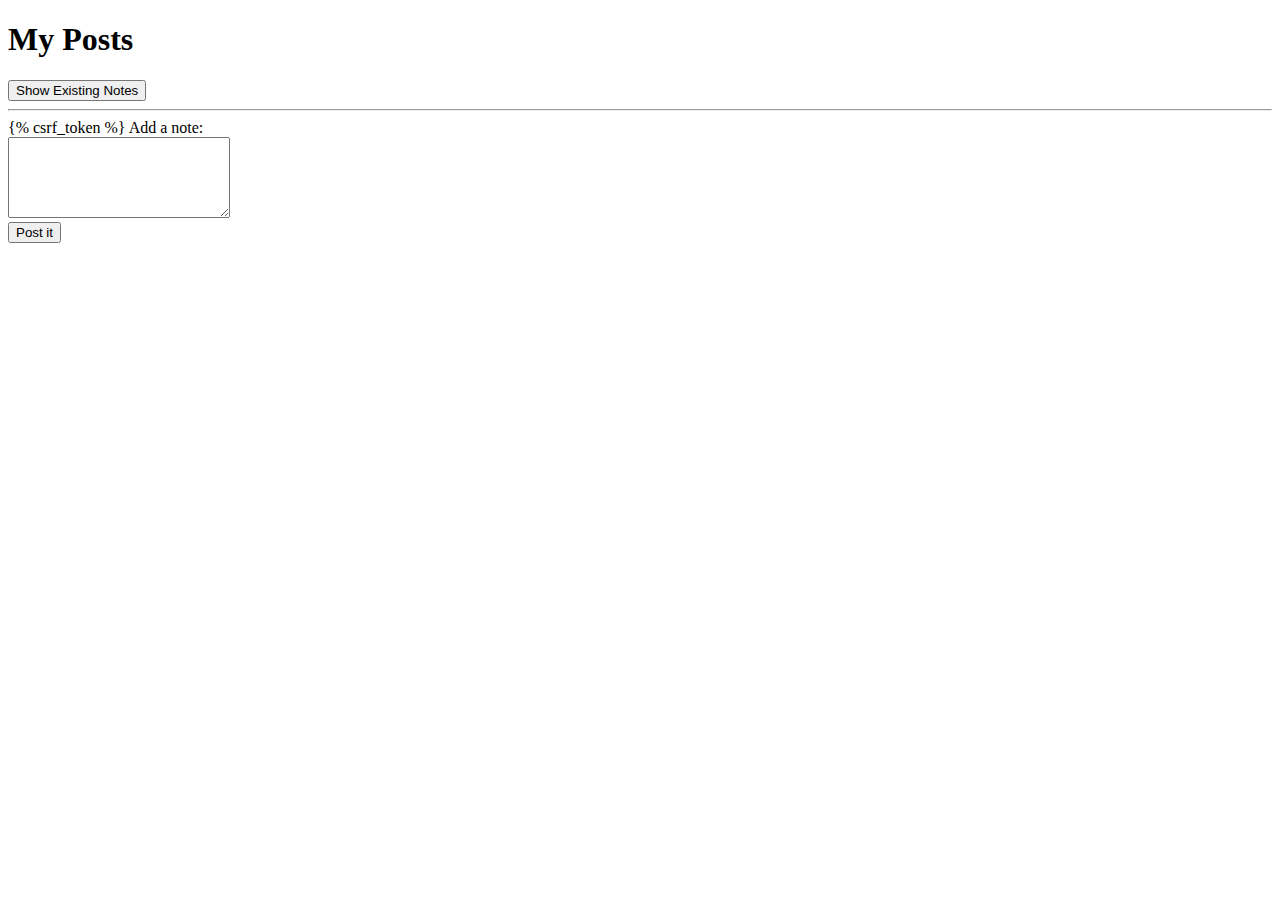
<file: 01.ajax_post/apps/notes/templates/notes/index.html>
<!DOCTYPE html>
<html>
<head>
	<title>Home page</title>
	<!-- Load jQuery 3 -->
	<script src="https://ajax.googleapis.com/ajax/libs/jquery/3.3.1/jquery.min.js"></script>
</head>
<body>
	<h1>My Posts</h1>
	<button id="show_notes">Show Existing Notes</button>
	<div id="note_placeholder">
		<!-- severResponse will be inserted here -->
	</div>
	<hr>
	<form action="/notes/create" method="post" id="ajax_post_note">
		{% csrf_token %}
		Add a note:<br><textarea cols="25" rows="5" name="note" id="content"></textarea>
		<br>
		<input type="submit" value="Post it">
	</form>

	<script>
		$("#ajax_post_note").submit(function(event){
			event.preventDefault()
			console.log("The Form was Submitted!")
			$.ajax({
				url: $(this).attr("action"),
				method: "post",
				data: $(this).serialize(),
				success: function(serverResponse){
					$("#note_placeholder").html(serverResponse)

				}
			})

			// Clear the form input after submition
			$("#content").val("")
		})

		$("#show_notes").click(function(){
			console.log("SHOW ME THE NOTES!!!")
			$.ajax({
				url: "/notes/show_notes",
				success: function(serverResponse){
					$("#note_placeholder").html(serverResponse)
				}
			})
		})
	</script>
</body>
</html>
</file>
